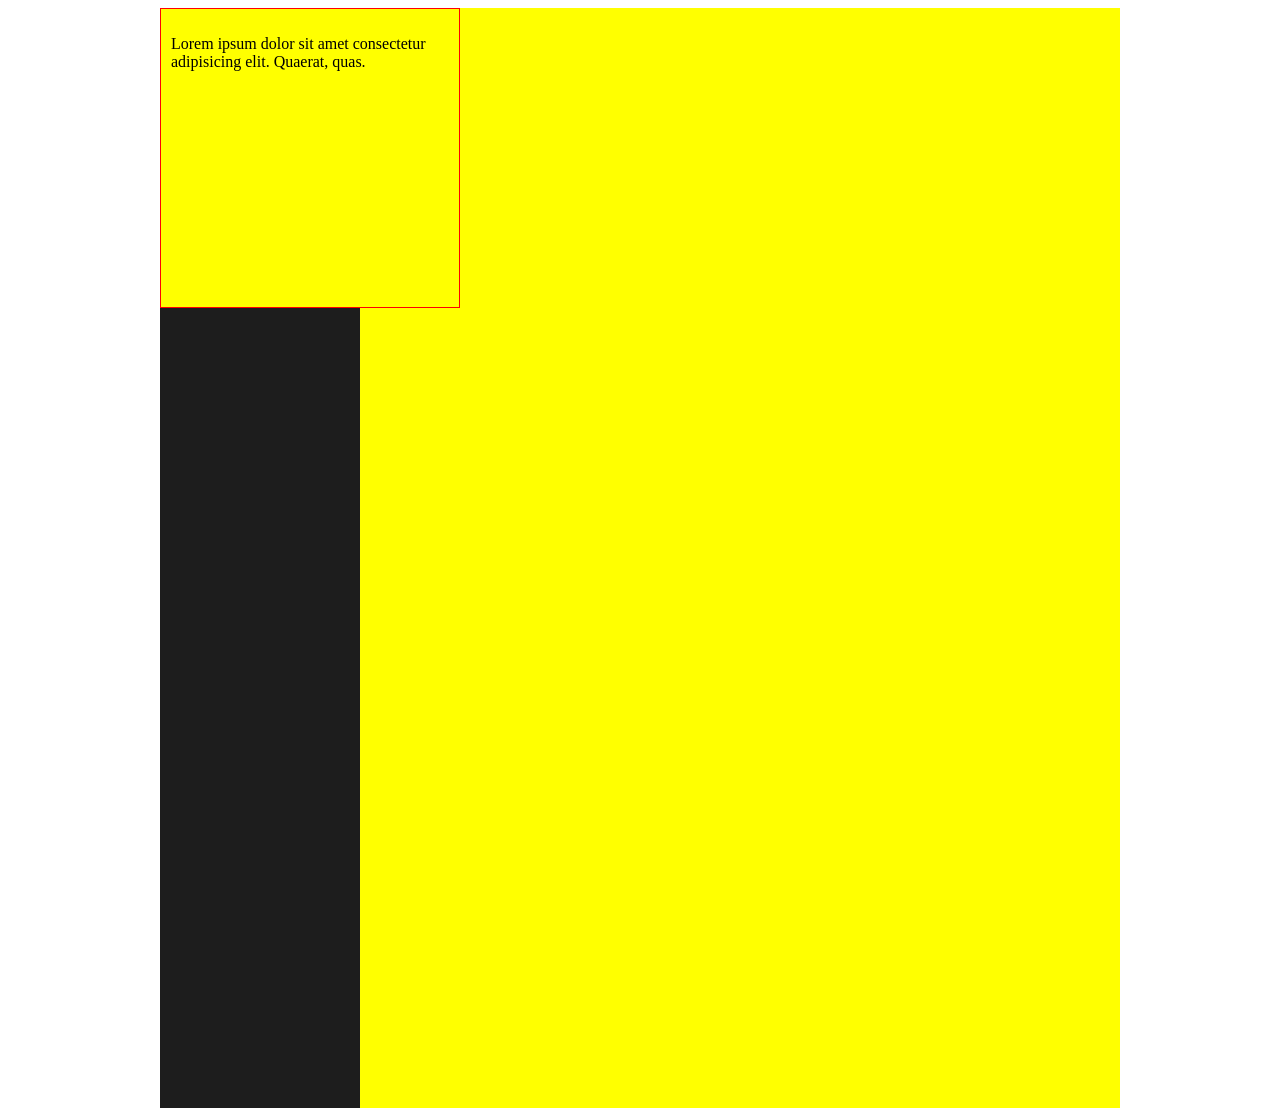
<file: HTML/index.html>
<!DOCTYPE html>
<html lang="en">
<head>
    <meta charset="UTF-8">
    <meta name="viewport" content="width=device-width, initial-scale=1.0">
    <!-- CSS -->
    <link rel="stylesheet" href="style.css">

    <title>Document</title>
</head>
<body>
    <div class="container">
        <div class="box">
            <p>
                Lorem ipsum dolor sit amet consectetur adipisicing elit. Quaerat, quas.
            </p>
        </div>
        <div class="box2">

        </div>
        <div class="box3">
            
        </div>
        <div class="box4">
            
        </div>
        <div class="box5">
            
        </div>
    </div>
</body>
</html>
</file>
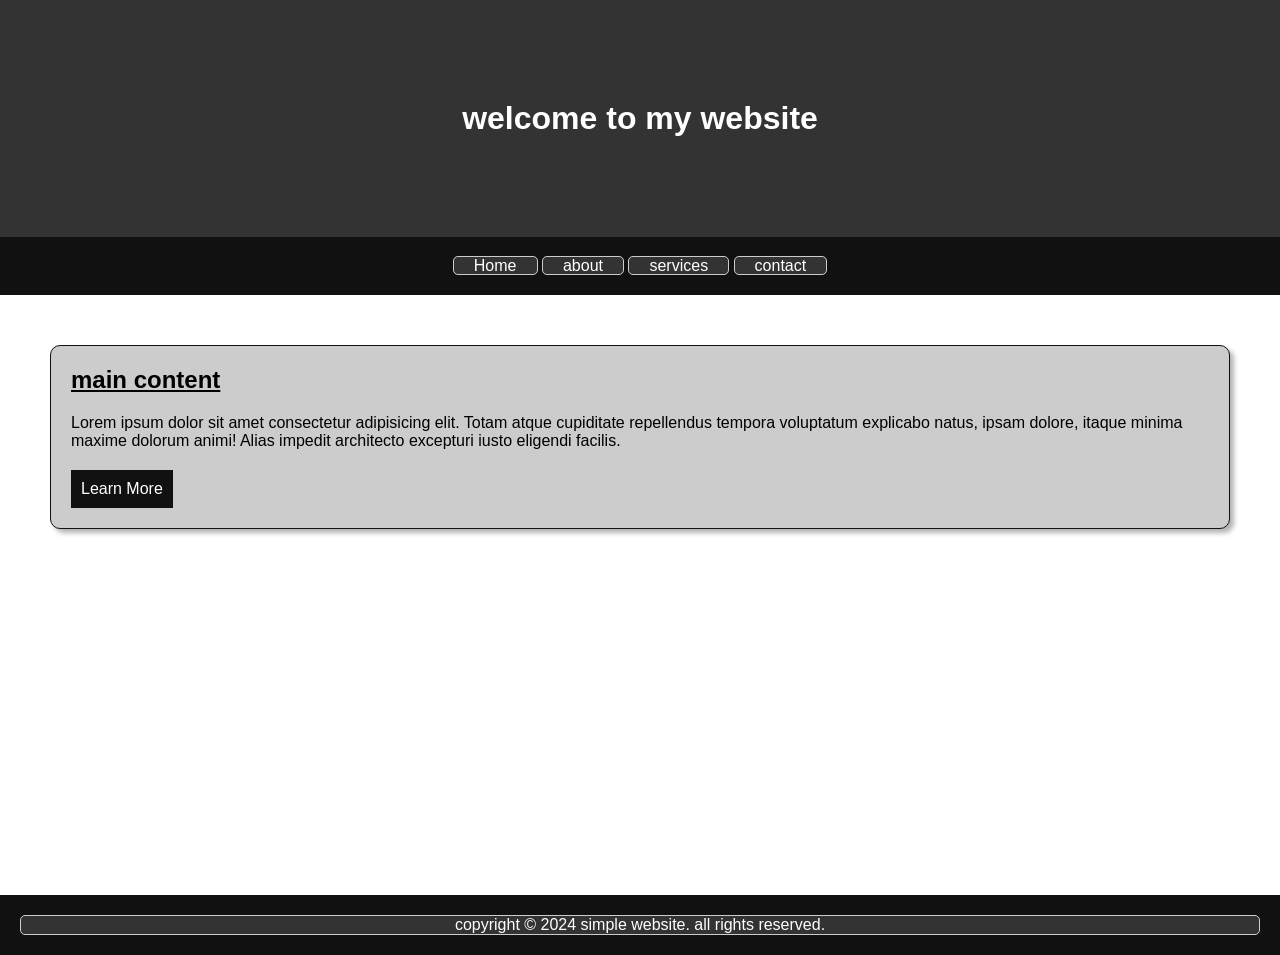
<file: simple wedsite/index.html>
<!DOCTYPE html>
<html lang="en">
<head>
    <meta charset="UTF-8">
    <meta name="viewport" content="width=device-width, initial-scale=1.0">
    <title>simple website</title>

    <link rel="stylesheet" href="style.css">
</head>
<body>
    <header>
        <h1>welcome to my website</h1>
    </header>

    <nav>
        <a href="#">Home</a>
        <a href="#">about</a>
        <a href="#">services</a>
        <a href="#">contact</a>
    </nav>

    <main>
        <section class="main-container">
            <h2 class="main-title">main content</h2>
            <p class="main-info">
                Lorem ipsum dolor sit amet consectetur adipisicing elit. Totam atque cupiditate repellendus tempora voluptatum explicabo natus, ipsam dolore, itaque minima maxime dolorum animi! Alias impedit architecto excepturi iusto eligendi facilis.
            </p>
            <a href="#" class="btn">Learn More</a>
        </section>
    </main>

    <footer>
        <p class="clp">
            copyright &copy; 2024 simple website. all rights reserved.
        </p>
    </footer>
</body>
</html>
</file>
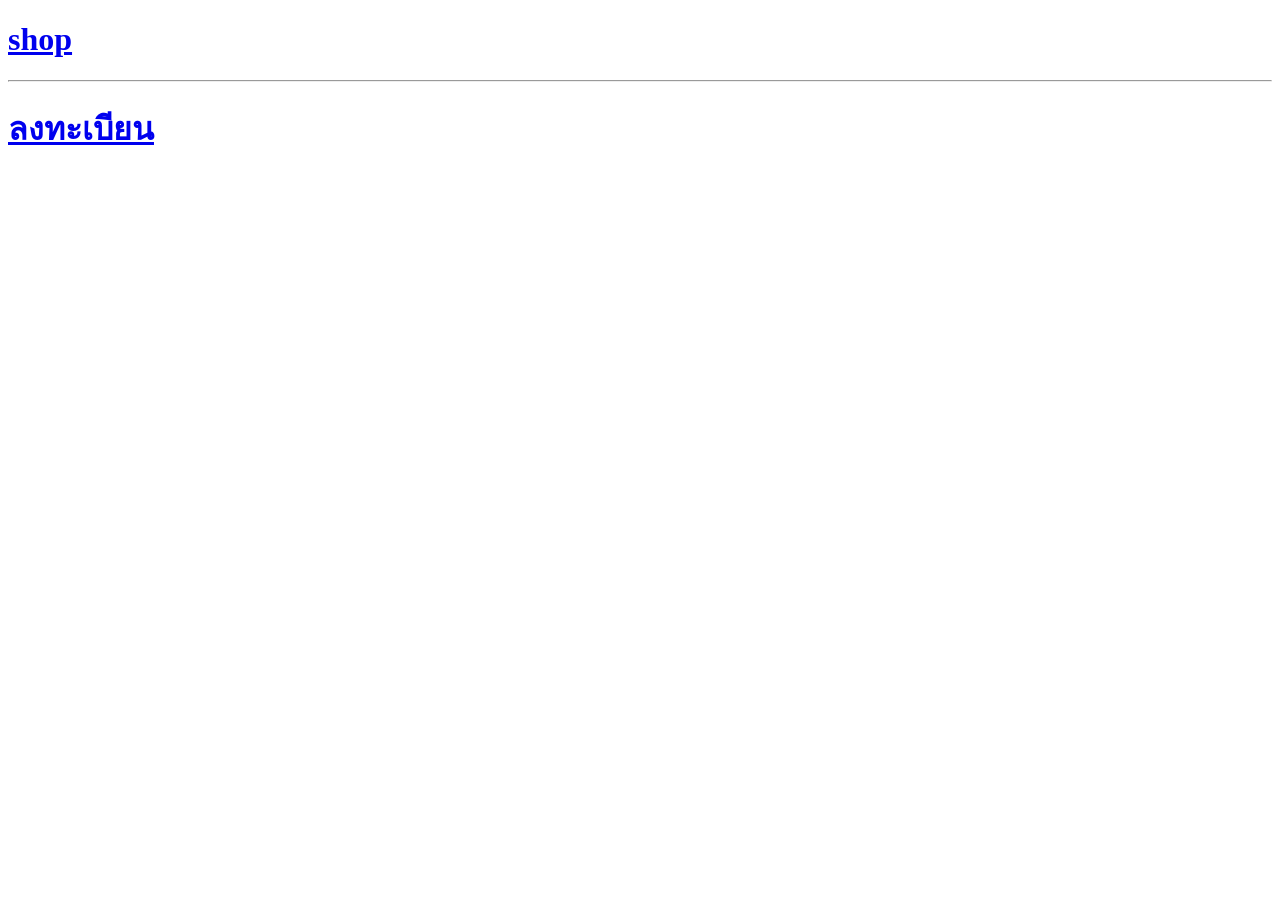
<file: Tasthtml/Index.html>
<!DOCTYPE html>
<html lang="en">
<head>
    <meta charset="UTF-8">
    <meta name="viewport" content="width=device-width, initial-scale=1.0">
    <title>Tast</title>
</head>
<body>
    <h1><a href="shop/shop.html">shop</a></h1>
    <hr>
    <h1><a href="form.html" target="_blank">ลงทะเบียน</a></h1>
</body>
</html>
</file>
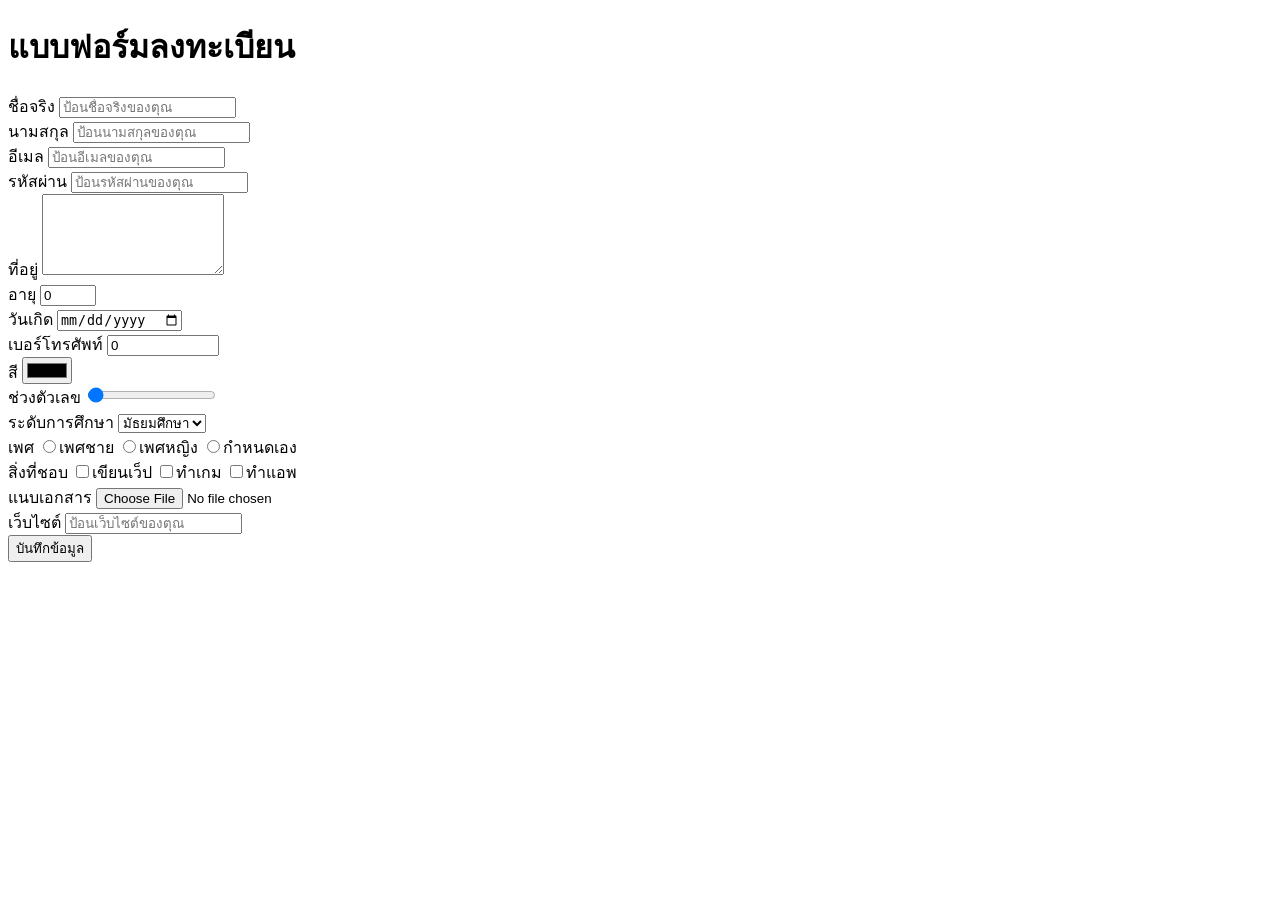
<file: Tasthtml/form.html>
<!DOCTYPE html>
<html lang="en">
<head>
    <meta charset="UTF-8">
    <meta name="viewport" content="width=device-width, initial-scale=1.0">
    <title>ลงทะเบียน</title>
</head>
<body>
    <h1 >แบบฟอร์มลงทะเบียน</h1>
    <form>
        <div>
            <label for="firsname">ชื่อจริง</label>
            <input type="text" name="fname" placeholder="ป้อนชื่อจริงของตุณ" required>
        </div>
        <div>
            <label for="lastname">นามสกุล</label>
            <input type="text" name="lname" placeholder="ป้อนนามสกุลของตุณ">
        </div>
        <div>
            <label for="gmail">อีเมล</label>
            <input type="email" name="gmail" placeholder="ป้อนอีเมลของตุณ">
        </div>
        <div>
            <label for="password">รหัสผ่าน</label>
            <input type="password" name="password" placeholder="ป้อนรหัสผ่านของตุณ">
        </div>
        <div>
            <label for="details">ที่อยู่</label>
            <textarea name="" id="" cols="20" rows="5"></textarea>
        </div>
        <div>
            <label for="age">อายุ</label>
            <input type="number" name="age" placeholder="ป้อนอายุของตุณ" min="0" max="100" value="0">
        </div>
        <div>
            <label for="birthdate">วันเกิด</label>
            <input type="date" name="birthdate">
        </div>
        <div>
            <label for="phone">เบอร์โทรศัพท์</label>
            <input type="number" name="phone" placeholder="ป้อนเบอร์โทรศัพท์ของตุณ" min="0" max="9999999999" value="0">
        </div>
        <div>
            <label for="color">สี</label>
            <input type="color" name="color" placeholder="ป้อนสีที่ชอบ">
        </div>
        <div>
            <label for="range">ช่วงตัวเลข</label>
            <input type="range" name="rangenumber" value="1">
        </div>
        <div>
            <label for="edu">ระดับการศึกษา</label>
            <select name="edu" id="">
                <option value="ปริญญาตรี">ปริญญาตรี</option>
                <option value="ปริญญาโท">ปริญญาโท</option>
                <option value="ปริญญาเอก">ปริญญาเอก</option>
                <option value="มัธยมศึกษา" selected>มัธยมศึกษา</option>
            </select>
        </div>
        <div>
            <label for="radioNumber">เพศ</label>
            <input type="radio" name="gender">เพศชาย
            <input type="radio" name="gender">เพศหญิง
            <input type="radio" name="gender">กำหนดเอง

        </div>
        <div>
            <label for="hobby">สิ่งที่ชอบ</label>
            <input type="checkbox" name="fvb">เขียนเว็ป
            <input type="checkbox" name="fvb">ทำเกม
            <input type="checkbox" name="fvb">ทำแอพ
        </div>
        <div>
            <label for="file">แนบเอกสาร</label>
            <input type="file">
        </div>
        <div>
            <label for="file">เว็บไซต์</label>
            <input type="url" name="website" placeholder="ป้อนเว็บไซต์ของตุณ">
        </div>
        <div>
            <input type="submit" value="บันทึกข้อมูล">
        </div>
    </form>
</body>
</html>
</file>
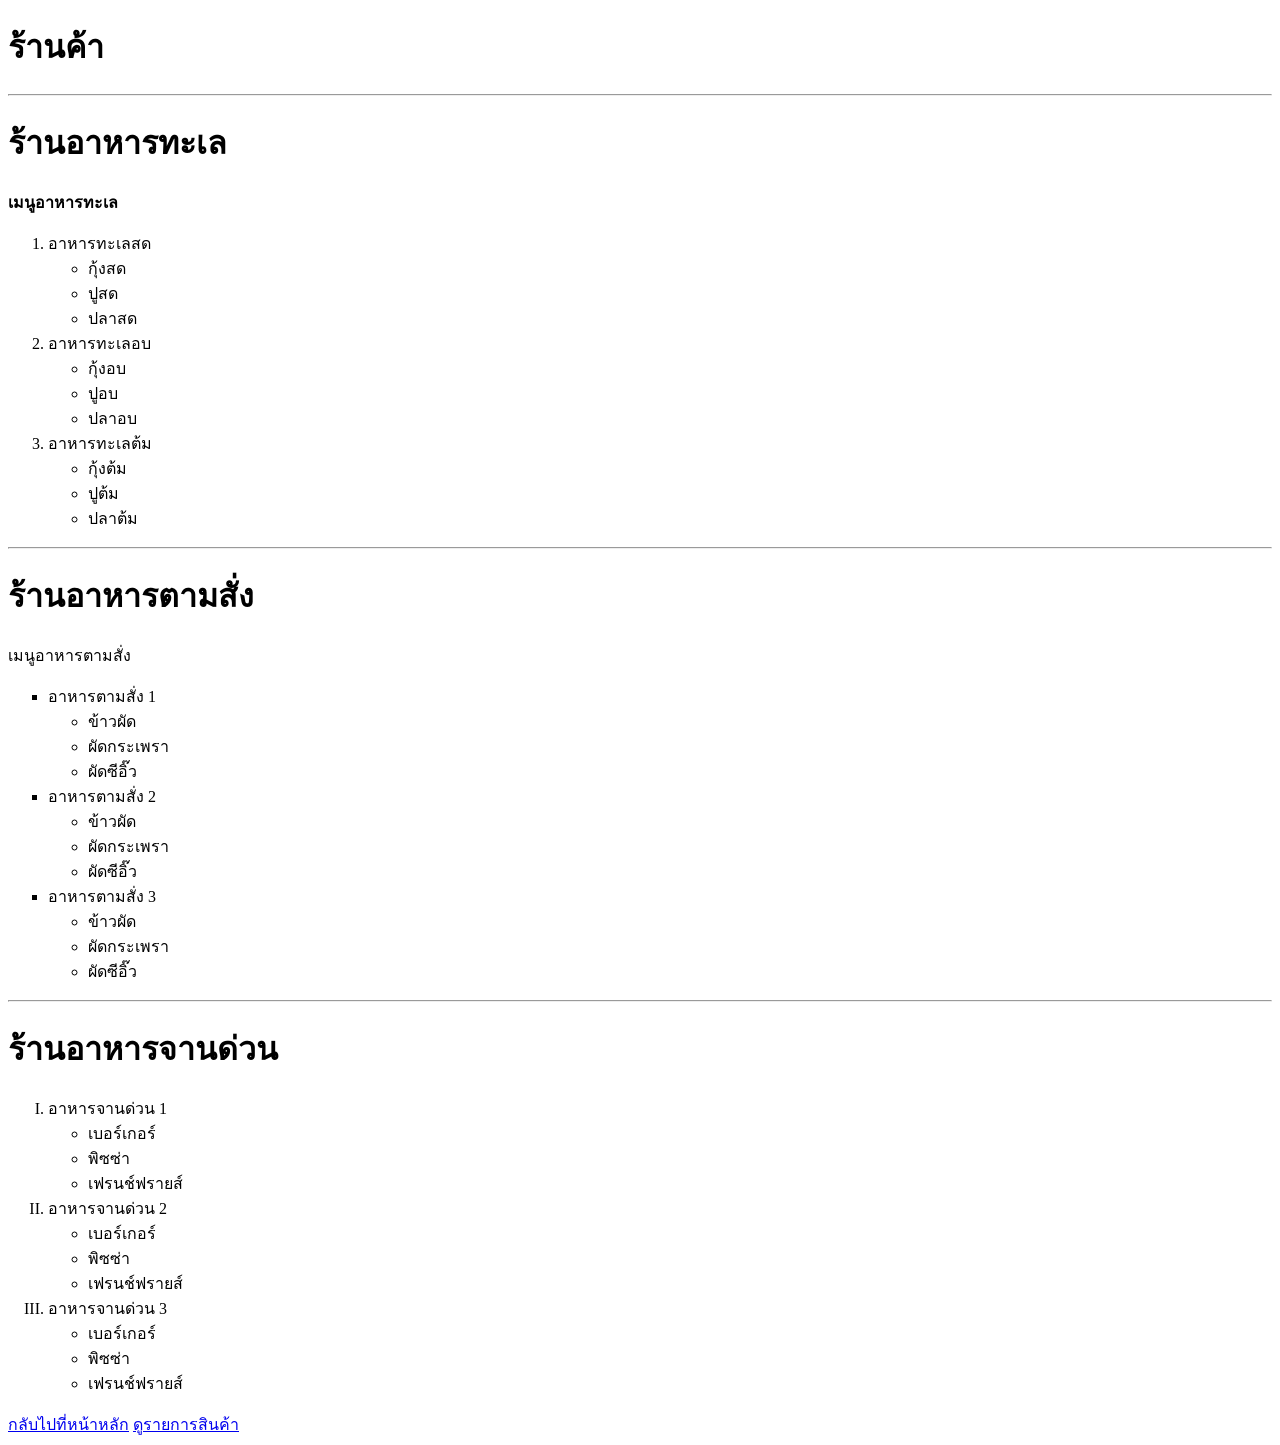
<file: Tasthtml/shop/shop.html>
<!DOCTYPE html>
<html lang="en">
<head>
    <meta charset="UTF-8">
    <meta name="viewport" content="width=device-width, initial-scale=1.0">
    <title>shop</title>
</head>
<body>
    <h1>ร้านค้า</h1>

    <hr>

    <h1>ร้านอาหารทะเล</h1>
    
    <p><B>เมนูอาหารทะเล</B></p>

    <ol type="1">
        <li>อาหารทะเลสด
            <ul>
                <li>กุ้งสด</li>
                <li>ปูสด</li>
                <li>ปลาสด</li>
            </ul>
        </li>
        <li>อาหารทะเลอบ
            <ul>
                <li>กุ้งอบ</li>
                <li>ปูอบ</li>
                <li>ปลาอบ</li>
            </ul>
        </li>
        <li>อาหารทะเลต้ม
            <ul>
                <li>กุ้งต้ม</li>
                <li>ปูต้ม</li>
                <li>ปลาต้ม</li>
            </ul>
        </li>
    </ol>

    <hr>

    <h1>ร้านอาหารตามสั่ง</h1>

    <p>เมนูอาหารตามสั่ง</p>

    <ul type="square">
        <li>อาหารตามสั่ง 1
            <ul>
                <li>ข้าวผัด</li>
                <li>ผัดกระเพรา</li>
                <li>ผัดซีอิ๊ว</li>
            </ul>
        </li>
        <li>อาหารตามสั่ง 2
            <ul>
                <li>ข้าวผัด</li>
                <li>ผัดกระเพรา</li>
                <li>ผัดซีอิ๊ว</li>
            </ul>
        </li>
        <li>อาหารตามสั่ง 3
            <ul>
                <li>ข้าวผัด</li>
                <li>ผัดกระเพรา</li>
                <li>ผัดซีอิ๊ว</li>
            </ul>
        </li>
    </ul>

    <hr>

    <h1>ร้านอาหารจานด่วน</h1>
    <ol type="I">
        <li>อาหารจานด่วน 1
            <ul>
                <li>เบอร์เกอร์</li>
                <li>พิซซ่า</li>
                <li>เฟรนช์ฟรายส์</li>
            </ul>
        </li>
        <li>อาหารจานด่วน 2
            <ul>
                <li>เบอร์เกอร์</li>
                <li>พิซซ่า</li>
                <li>เฟรนช์ฟรายส์</li>
            </ul>
        </li>
        <li>อาหารจานด่วน 3
            <ul>
                <li>เบอร์เกอร์</li>
                <li>พิซซ่า</li>
                <li>เฟรนช์ฟรายส์</li>
            </ul>
        </li>
    </ol>
    <a href="../Index.html">กลับไปที่หน้าหลัก</a>
    <a href="../page1.html">ดูรายการสินค้า</a>
    
</body>
</html>
</file>
<file: HTML/style.css>
:root {
    --black: #1d1d1d;
}

* {
    box-sizing: border-box;
}

.container {
    max-width: 960px;
    margin: 0 auto;
    background-color: yellow;
    position: relative;
    
    .box {
        width: 300px;
        height: 300px;
        border: 1px solid red;
        padding: 10px;
    }

    .box2 {
        width: 200px;
        height: 200px;
        background-color: var(--black);
    }

    .box3 {
        width: 200px;
        height: 200px;
        background-color: var(--black);
    }

    .box4 {
        width: 200px;
        height: 200px;
        background-color: var(--black);
    }

    .box5 {
        width: 200px;
        height: 200px;
        background-color: var(--black);
    }
}
</file>
<file: simple wedsite/style.css>
* {
    margin: 0;
    padding: 0;
    box-sizing: border-box;
}

body {
    font-family: Arial, Helvetica, sans-serif;
}

header {
    background-color: #333;
    color: #fff;
    padding: 100px 0;
    text-align: center;
}

nav {
    background-color: #111;
    padding:  20px;
    text-align: center;
    a {
        width: 100px;
        height: 40px;
        color: #fff;
        text-decoration: none;
        padding: 0 20px;
        background-color: #333;
        border: 1px solid #ccc;
        border-radius: 5px;

        &:hover {
            background-color: #555;
            box-shadow: 0 2px 5px #ffffff;
        }
    }
}

main {
    padding: 50px;
    height: 600px;
    .main-container {
        background-color: #ccc;
        padding: 20px;
        border: 1px solid #121212;
        border-radius: 10px;
        box-shadow: 4px 4px 5px rgba(0, 0, 0, 0.3);
        .main-title {
            text-decoration: underline;
        }

        .main-info {
            margin: 20px 0;
        }

        .btn {
            background-color: #111;
            padding: 10px;
            display: inline-block;
            color: #fff;
            text-decoration: none;
        }
    }
}

footer {
    background-color: #111;
    padding: 20px;
    color: #fff;
    text-align: center;

    .clp {
        background-color: #333;
        border: 1px solid #ccc;
        border-radius: 5px;
    }
}
</file>
